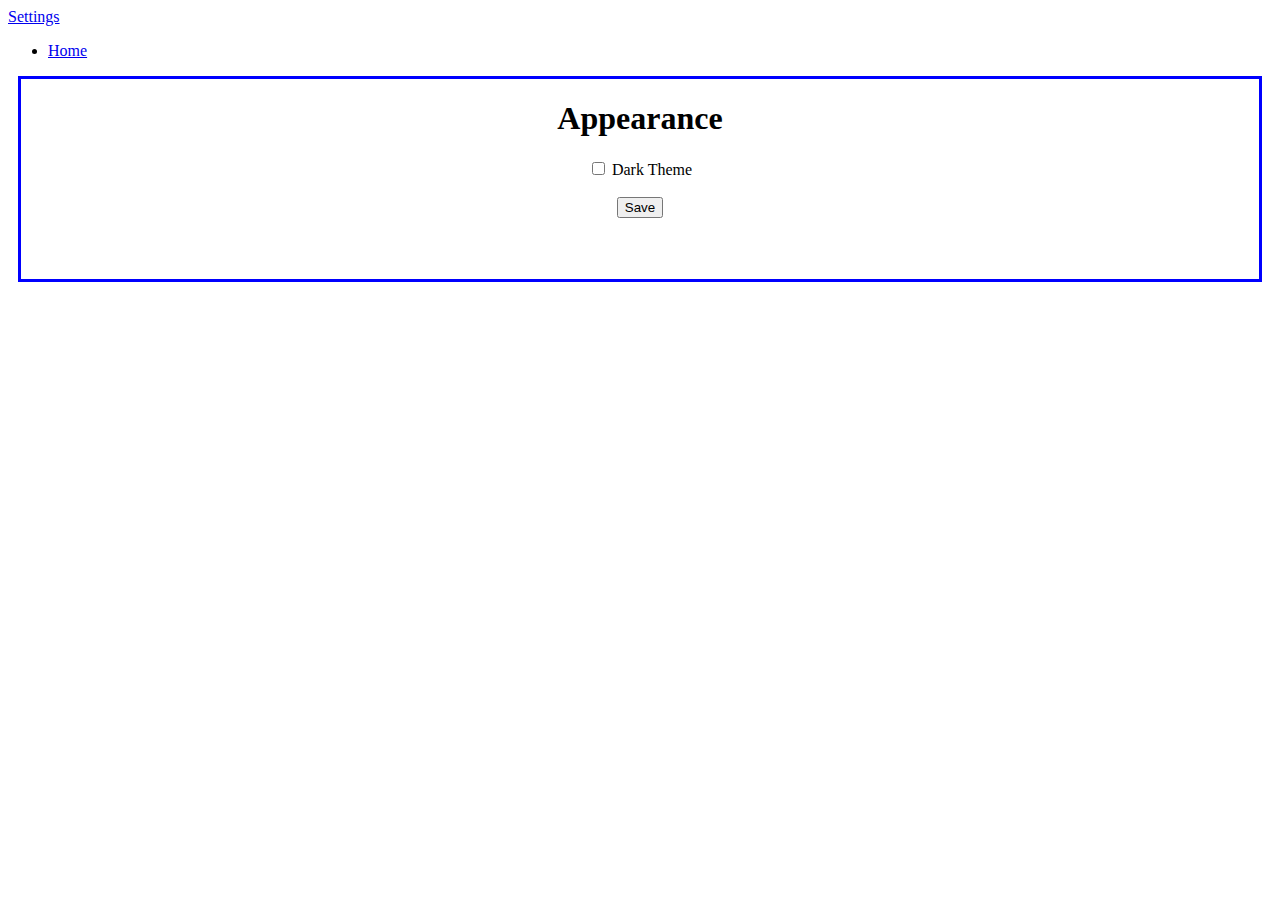
<file: settings.html>
<!doctype html>
<html lang="en">
  <head>
    <meta charset="utf-8">
    <meta name="viewport" content="width=device-width, initial-scale=1">
    <title>testing</title>
    <link href="https://cdn.jsdelivr.net/npm/bootstrap@5.2.1/dist/css/bootstrap.min.css" rel="stylesheet" integrity="sha384-iYQeCzEYFbKjA/T2uDLTpkwGzCiq6soy8tYaI1GyVh/UjpbCx/TYkiZhlZB6+fzT" crossorigin="anonymous">
  </head>
  <body>
    <script src="https://cdn.jsdelivr.net/npm/bootstrap@5.2.1/dist/js/bootstrap.bundle.min.js" integrity="sha384-u1OknCvxWvY5kfmNBILK2hRnQC3Pr17a+RTT6rIHI7NnikvbZlHgTPOOmMi466C8" crossorigin="anonymous"></script>
    <nav class="navbar navbar-expand-lg bg-light">
      <div class="container-fluid">
        <a class="navbar-brand" href="#">Settings</a>
        <div class="collapse navbar-collapse" id="navbarSupportedContent">
          <ul class="navbar-nav me-auto mb-2 mb-lg-0">
            <li class="nav-item">
              <a class="nav-link active" aria-current="page" href="/index">Home</a>
            </li>
</div>

              </ul>
            </li>
          </ul>
          <!-- SEARCH
          <form class="d-flex" role="search">
            <input class="form-control me-2" type="search" placeholder="Search" aria-label="Search">
            <button class="btn btn-outline-success" type="submit">Search</button>
          </form>
          -->
        </div>
      </div>
    </nav>
<div class="appearanceSettings">
	<h1>Appearance</h1> 
<form action="https://www.3schools.com/action_page.php">
<div class="custom-control custom-checkbox">
  <input type="checkbox" class="custom-control-input" id="theme" name="theme" value="dark">
  <label class="custom-control-label" for="theme">Dark Theme</label><br><br>
	<input class="btn btn-primary" type="submit" value="Save">
</div>
	</form>

<style>
	.appearanceSettings{
	height: 200px;
	border: 3px solid blue;	
	text-align: center;
	margin: 10px;
	}
</style>
  </body>
</html>
</file>
